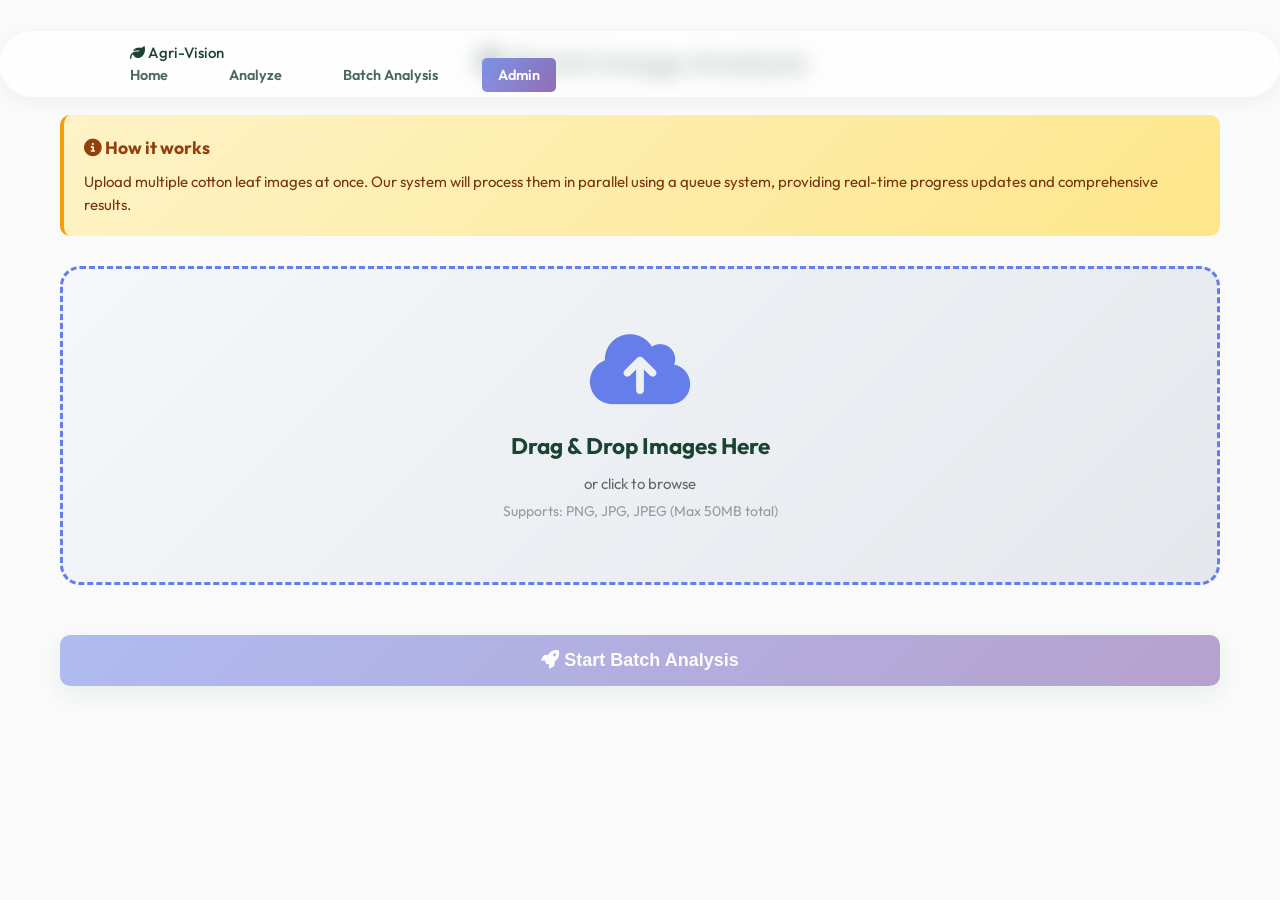
<file: templates/batch_upload.html>
<!DOCTYPE html>
<html lang="en">
<head>
    <meta charset="UTF-8">
    <meta name="viewport" content="width=device-width, initial-scale=1.0">
    <title>Batch Analysis - Agri-Vision</title>
    <link rel="stylesheet" href="/static/css/style.css">
    <link rel="stylesheet" href="https://cdnjs.cloudflare.com/ajax/libs/font-awesome/6.4.0/css/all.min.css">
    <style>
        .batch-container {
            max-width: 1200px;
            margin: 0 auto;
            padding: 40px 20px;
        }
        
        .upload-zone {
            border: 3px dashed #667eea;
            border-radius: 20px;
            padding: 60px 40px;
            text-align: center;
            background: linear-gradient(135deg, #f5f7fa 0%, #e4e8ec 100%);
            cursor: pointer;
            transition: all 0.3s ease;
            margin-bottom: 30px;
        }
        
        .upload-zone:hover {
            border-color: #764ba2;
            background: linear-gradient(135deg, #e8eaf0 0%, #d4d8dc 100%);
            transform: translateY(-2px);
        }
        
        .upload-zone.dragover {
            border-color: #22c55e;
            background: linear-gradient(135deg, #dcfce7 0%, #bbf7d0 100%);
        }
        
        .upload-icon {
            font-size: 80px;
            color: #667eea;
            margin-bottom: 20px;
        }
        
        .file-list {
            margin-top: 30px;
        }
        
        .file-item {
            display: flex;
            align-items: center;
            justify-content: space-between;
            padding: 15px 20px;
            background: white;
            border-radius: 10px;
            margin-bottom: 10px;
            box-shadow: 0 2px 8px rgba(0,0,0,0.1);
        }
        
        .file-name {
            flex: 1;
            font-weight: 500;
            color: #333;
        }
        
        .file-size {
            color: #666;
            margin-right: 20px;
        }
        
        .remove-file {
            color: #ef4444;
            cursor: pointer;
            font-size: 20px;
            transition: color 0.3s;
        }
        
        .remove-file:hover {
            color: #dc2626;
        }
        
        .btn-primary {
            background: linear-gradient(135deg, #667eea 0%, #764ba2 100%);
            color: white;
            padding: 15px 40px;
            border: none;
            border-radius: 10px;
            font-size: 18px;
            font-weight: 600;
            cursor: pointer;
            transition: all 0.3s ease;
            width: 100%;
            margin-top: 20px;
        }
        
        .btn-primary:hover {
            transform: translateY(-2px);
            box-shadow: 0 8px 20px rgba(102, 126, 234, 0.4);
        }
        
        .btn-primary:disabled {
            opacity: 0.5;
            cursor: not-allowed;
            transform: none;
        }
        
        .progress-container {
            margin-top: 30px;
            display: none;
        }
        
        .progress-bar {
            height: 30px;
            background: #e5e7eb;
            border-radius: 15px;
            overflow: hidden;
            margin-bottom: 10px;
        }
        
        .progress-fill {
            height: 100%;
            background: linear-gradient(90deg, #667eea 0%, #764ba2 100%);
            transition: width 0.3s ease;
            display: flex;
            align-items: center;
            justify-content: center;
            color: white;
            font-weight: 600;
        }
        
        .status-text {
            text-align: center;
            color: #666;
            font-weight: 500;
        }
        
        .info-box {
            background: linear-gradient(135deg, #fef3c7 0%, #fde68a 100%);
            border-left: 4px solid #f59e0b;
            padding: 20px;
            border-radius: 10px;
            margin-bottom: 30px;
        }
        
        .info-box h3 {
            color: #92400e;
            margin: 0 0 10px 0;
        }
        
        .info-box p {
            color: #78350f;
            margin: 0;
        }
    </style>
</head>
<body>
    <nav class="navbar">
        <div class="container">
            <a href="/" class="logo">
                <i class="fas fa-leaf"></i>
                <span>Agri-Vision</span>
            </a>
            <ul class="nav-menu">
                <li><a href="/">Home</a></li>
                <li><a href="/analyze">Analyze</a></li>
                <li><a href="/batch" class="active">Batch Analysis</a></li>
                <li><a href="/model-admin">Admin</a></li>
            </ul>
        </div>
    </nav>

    <div class="batch-container">
        <h1 style="text-align: center; margin-bottom: 30px;">
            <i class="fas fa-layer-group"></i> Batch Image Analysis
        </h1>
        
        <div class="info-box">
            <h3><i class="fas fa-info-circle"></i> How it works</h3>
            <p>Upload multiple cotton leaf images at once. Our system will process them in parallel using a queue system, providing real-time progress updates and comprehensive results.</p>
        </div>
        
        <div class="upload-zone" id="uploadZone">
            <i class="fas fa-cloud-upload-alt upload-icon"></i>
            <h2>Drag & Drop Images Here</h2>
            <p style="color: #666; margin-top: 10px;">or click to browse</p>
            <p style="color: #999; font-size: 14px; margin-top: 5px;">Supports: PNG, JPG, JPEG (Max 50MB total)</p>
            <input type="file" id="fileInput" multiple accept=".png,.jpg,.jpeg" style="display: none;">
        </div>
        
        <div class="file-list" id="fileList"></div>
        
        <div class="progress-container" id="progressContainer">
            <div class="progress-bar">
                <div class="progress-fill" id="progressFill" style="width: 0%">0%</div>
            </div>
            <p class="status-text" id="statusText">Uploading...</p>
        </div>
        
        <button class="btn-primary" id="uploadBtn" disabled>
            <i class="fas fa-rocket"></i> Start Batch Analysis
        </button>
    </div>

    <script>
        const uploadZone = document.getElementById('uploadZone');
        const fileInput = document.getElementById('fileInput');
        const fileList = document.getElementById('fileList');
        const uploadBtn = document.getElementById('uploadBtn');
        const progressContainer = document.getElementById('progressContainer');
        const progressFill = document.getElementById('progressFill');
        const statusText = document.getElementById('statusText');
        
        let selectedFiles = [];
        
        uploadZone.addEventListener('click', () => fileInput.click());
        
        uploadZone.addEventListener('dragover', (e) => {
            e.preventDefault();
            uploadZone.classList.add('dragover');
        });
        
        uploadZone.addEventListener('dragleave', () => {
            uploadZone.classList.remove('dragover');
        });
        
        uploadZone.addEventListener('drop', (e) => {
            e.preventDefault();
            uploadZone.classList.remove('dragover');
            handleFiles(e.dataTransfer.files);
        });
        
        fileInput.addEventListener('change', (e) => {
            handleFiles(e.target.files);
        });
        
        function handleFiles(files) {
            const validTypes = ['image/png', 'image/jpeg', 'image/jpg'];
            
            for (let file of files) {
                if (validTypes.includes(file.type)) {
                    selectedFiles.push(file);
                }
            }
            
            updateFileList();
        }
        
        function updateFileList() {
            fileList.innerHTML = '';
            
            selectedFiles.forEach((file, index) => {
                const item = document.createElement('div');
                item.className = 'file-item';
                item.innerHTML = `
                    <span class="file-name"><i class="fas fa-image"></i> ${file.name}</span>
                    <span class="file-size">${formatFileSize(file.size)}</span>
                    <i class="fas fa-times remove-file" onclick="removeFile(${index})"></i>
                `;
                fileList.appendChild(item);
            });
            
            uploadBtn.disabled = selectedFiles.length === 0;
        }
        
        function removeFile(index) {
            selectedFiles.splice(index, 1);
            updateFileList();
        }
        
        function formatFileSize(bytes) {
            if (bytes === 0) return '0 Bytes';
            const k = 1024;
            const sizes = ['Bytes', 'KB', 'MB', 'GB'];
            const i = Math.floor(Math.log(bytes) / Math.log(k));
            return parseFloat((bytes / Math.pow(k, i)).toFixed(2)) + ' ' + sizes[i];
        }
        
        uploadBtn.addEventListener('click', async () => {
            if (selectedFiles.length === 0) return;
            
            const formData = new FormData();
            selectedFiles.forEach(file => {
                formData.append('files', file);
            });
            
            progressContainer.style.display = 'block';
            uploadBtn.disabled = true;
            statusText.textContent = 'Uploading images...';
            progressFill.style.width = '30%';
            
            try {
                const response = await fetch('/api/batch_upload', {
                    method: 'POST',
                    body: formData
                });
                
                if (!response.ok) {
                    throw new Error(`Server returned ${response.status}: ${response.statusText}`);
                }
                
                const contentType = response.headers.get('content-type');
                if (!contentType || !contentType.includes('application/json')) {
                    throw new Error('Server returned non-JSON response');
                }
                
                const data = await response.json();
                
                if (data.status === 'success') {
                    progressFill.style.width = '100%';
                    statusText.textContent = `Batch job started! Redirecting to results...`;
                    
                    setTimeout(() => {
                        window.location.href = `/batch/results/${data.job_id}`;
                    }, 1500);
                } else {
                    throw new Error(data.error || 'Upload failed');
                }
            } catch (error) {
                statusText.textContent = `Error: ${error.message}`;
                progressFill.style.background = '#ef4444';
                uploadBtn.disabled = false;
            }
        });
    </script>
</body>
</html>
</file>
<file: static/css/style.css>
@import url('https://fonts.googleapis.com/css2?family=Outfit:wght@300;400;500;600;700&display=swap');


   /* CSS CUSTOM PROPERTIES (LIGHT THEME) */
:root {
    /* Primary */
    --emerald-green: #2E8B57;
    --fresh-green:   #4CAF50;
    --soft-mint:     #DFF5E1;

    /* Secondary */
    --deep-forest:   #1B4332;
    --warm-earth:    #8D6E63;
    --cotton-white:  #FAFAFA;

    /* Base */
    --bg-main:       var(--cotton-white);
    --text-main:     var(--deep-forest);
    --text-muted:    var(--warm-earth);
    --text-color:    var(--text-main);
    --card-bg:       #FFFFFF;
    --card-border:   rgba(0, 0, 0, 0.03);

    /* Navigation */
    --nav-bg:         rgba(255, 255, 255, 0.7);
    --nav-scrolled-bg:rgba(255, 255, 255, 0.95);

    /* Footer */
    --footer-bg:     #123524;
    --footer-text:   #FFFFFF;
    --footer-muted:  rgba(255, 255, 255, 0.7);

    /* Accent & Status */
    --ai-blue:       #4A90E2;
    --success-bg:    rgba(46, 139, 87, 0.1);
    --success-text:  #1b4332;
    --success-border:rgba(46, 139, 87, 0.2);
    --error-bg:      rgba(220, 53, 69, 0.1);
    --error-text:    #721c24;
    --error-border:  rgba(220, 53, 69, 0.2);
    --info-bg:       rgba(74, 144, 226, 0.1);
    --info-text:     #0c5460;
    --info-border:   rgba(74, 144, 226, 0.2);

    /* Weather location box */
    --weather-location-bg:                  linear-gradient(135deg, #e8f4fd 0%, #d1ecf1 100%);
    --weather-location-border:              #bee5eb;
    --weather-location-text:                #0c5460;
    --weather-location-muted:               #6c757d;
    --weather-location-input-bg:            #ffffff;
    --weather-location-input-border:        #ced4da;
    --weather-location-input-text:          #495057;
    --weather-location-input-placeholder:   #7b8794;
    --weather-location-button-bg:           #17a2b8;
    --weather-location-button-hover-bg:     #138496;
    --weather-location-button-success-bg:   #28a745;
    --weather-location-button-success-hover-bg: #218838;
    --weather-location-shadow:              0 8px 20px rgba(0, 0, 0, 0.04);

    /* Glass */
    --glass-bg:     rgba(255, 255, 255, 0.65);
    --glass-border: rgba(255, 255, 255, 0.4);
    --glass-shadow: 0 8px 32px 0 rgba(0, 0, 0, 0.05);
    --glass-blur:   12px;

    /* Table */
    --table-header-bg: rgba(46, 139, 87, 0.1);
    --table-cell-bg:   rgba(255, 255, 255, 0.5);

    /* Shadows */
    --soft-shadow:  0 4px 20px rgba(0, 0, 0, 0.05);
    --hover-shadow: 0 10px 30px rgba(46, 139, 87, 0.1);

    /* Dashboard */
    --dashboard-bg:      #f8faf9;
    --card-shadow:       0 10px 30px rgba(0, 0, 0, 0.04);
    --card-hover-shadow: 0 20px 40px rgba(0, 0, 0, 0.08);
    --depth-layer:       0 1px 3px rgba(0, 0, 0, 0.1), 0 1px 2px rgba(0, 0, 0, 0.06);

    /* Transitions */
    --transition-smooth: all 0.4s cubic-bezier(0.165, 0.84, 0.44, 1);
}

/* Navigation Styles */
nav {
    display: flex;
    gap: 20px;
    margin-top: 15px;
    flex-wrap: wrap;
}

nav a {
    text-decoration: none;
    color: var(--text-main);
    padding: 8px 16px;
    border-radius: 5px;
    transition: var(--transition-smooth);
    font-weight: 500;
}

nav a:hover {
    background: var(--soft-mint);
    color: var(--emerald-green);
}

nav a[href="/model-admin"] {
    background: linear-gradient(135deg, #667eea 0%, #764ba2 100%);
    color: white !important;
}

nav a[href="/model-admin"]:hover {
    opacity: 0.9;
    transform: translateY(-2px);
}


   /* CSS CUSTOM PROPERTIES (DARK THEME) */
[data-theme="dark"] {
    --cotton-white:  #121212;
    --deep-forest:   #E0E0E0;
    --bg-main:       #121212;
    --text-main:     #E0E0E0;
    --text-muted:    #A0A0A0;
    --text-color:    var(--text-main);
    --card-bg:       #161B21;
    --card-border:   rgba(255, 255, 255, 0.08);
    --warm-earth:    #BCAAA4;

    --emerald-green: #5cd18b;
    --fresh-green:   #6ddc90;
    --soft-mint:     rgba(60, 179, 113, 0.15);
    --ai-blue:       #64B5F6;

    --glass-bg:     rgba(22, 27, 33, 0.65);
    --glass-border: rgba(255, 255, 255, 0.08);
    --glass-shadow: 0 8px 32px 0 rgba(0, 0, 0, 0.3);

    --table-header-bg: rgba(60, 179, 113, 0.2);
    --table-cell-bg:   rgba(22, 27, 33, 0.5);

    --nav-bg:          rgba(18, 18, 18, 0.8);
    --nav-scrolled-bg: rgba(18, 18, 18, 0.95);
    --footer-bg:       #061f16;
    --footer-text:     #E0EAE2;
    --footer-muted:    rgba(224, 234, 226, 0.6);

    --soft-shadow:       0 4px 20px rgba(0, 0, 0, 0.35);
    --hover-shadow:      0 10px 30px rgba(60, 179, 113, 0.2);
    --card-shadow:       0 10px 30px rgba(0, 0, 0, 0.35);
    --card-hover-shadow: 0 20px 40px rgba(0, 0, 0, 0.5);

    --dashboard-bg: #1A1A1A;

    --success-bg:     rgba(92, 209, 139, 0.15);
    --success-text:   #80ffb2;
    --success-border: rgba(92, 209, 139, 0.3);
    --error-bg:       rgba(255, 107, 107, 0.15);
    --error-text:     #ff8e8e;
    --error-border:   rgba(255, 107, 107, 0.3);
    --info-bg:        rgba(100, 181, 246, 0.15);
    --info-text:      #90caf9;
    --info-border:    rgba(100, 181, 246, 0.3);

    --weather-location-bg:                  linear-gradient(135deg, rgba(22, 27, 33, 0.96) 0%, rgba(17, 24, 39, 0.98) 100%);
    --weather-location-border:              rgba(96, 165, 250, 0.18);
    --weather-location-text:                #dbeafe;
    --weather-location-muted:               #94a3b8;
    --weather-location-input-bg:            rgba(15, 23, 42, 0.95);
    --weather-location-input-border:        rgba(148, 163, 184, 0.22);
    --weather-location-input-text:          #e2e8f0;
    --weather-location-input-placeholder:   #94a3b8;
    --weather-location-button-bg:           #2563eb;
    --weather-location-button-hover-bg:     #1d4ed8;
    --weather-location-button-success-bg:   #16a34a;
    --weather-location-button-success-hover-bg: #15803d;
    --weather-location-shadow:              0 12px 30px rgba(0, 0, 0, 0.28);
}

   /* RESET & BASE */
*, *::before, *::after {
    margin: 0;
    padding: 0;
    box-sizing: border-box;
}

body {
    font-family: 'Outfit', sans-serif;
    background-color: var(--cotton-white);
    color: var(--deep-forest);
    line-height: 1.5;
    overflow-x: hidden;
    font-size: 15px;
    cursor: default;
    transition: background-color 0.4s ease, color 0.4s ease;
}

   /* UTILITY CLASSES */
.text-center  { text-align: center; }
.text-muted   { color: var(--text-muted); }
.mb-0  { margin-bottom: 0 !important; }
.mb-2  { margin-bottom: 0.5rem !important; }
.mb-3  { margin-bottom: 1rem !important; }
.mb-4  { margin-bottom: 1.5rem !important; }
.mb-5  { margin-bottom: 3rem !important; }
.no-print { display: block; }

@media print {
    .no-print { display: none !important; }
}

   /* LAYOUT */
.container {
    max-width: 1100px;
    margin: 0 auto;
    padding: 0 1.5rem;
    width: 100%;
}

.main-content {
    padding-top: 120px;
}

.row {
    display: flex;
    flex-wrap: wrap;
    margin: 0 -0.75rem;
}

.row.g-4 { gap: 1.5rem; }

.row > [class*="col-"] {
    padding: 0 0.75rem;
    margin-bottom: 1.5rem;
    min-width: 0;
}

.col-md-6,
.col-lg-4 {
    flex: 0 0 100%;
    max-width: 100%;
}

@media (min-width: 768px) {
    .col-md-6 { flex: 0 0 50%; max-width: 50%; }
}

@media (min-width: 992px) {
    .col-lg-4 { flex: 0 0 30%; max-width: 30%; }
}

   /* GLASSMORPHISM UTILITY */
.glass-card {
    background: var(--glass-bg);
    backdrop-filter: blur(var(--glass-blur));
    -webkit-backdrop-filter: blur(var(--glass-blur));
    border: 1px solid var(--glass-border);
    border-radius: 16px;
    box-shadow: var(--glass-shadow);
    transition: var(--transition-smooth);
}

@media (max-width: 768px) {
    .glass-card {
        backdrop-filter: none;
        -webkit-backdrop-filter: none;
        background: rgba(255, 255, 255, 0.85);
    }

    [data-theme="dark"] .glass-card {
        background: rgba(22, 27, 33, 0.92);
    }
}

   /* TRAIL DOT */
.trail-dot {
    width: 10px;
    height: 10px;
    border-radius: 50%;
    position: fixed;
    top: 0;
    left: 0;
    pointer-events: none;
    z-index: 99999;
    background: #4ade80;
    box-shadow: 0 0 10px #4ade80, 0 0 20px #4ade80, 0 0 40px rgba(74, 222, 128, 0.7);
    transform: translate(-50%, -50%);
    opacity: 0.8;
}

   /* SCROLL-TO-TOP BUTTON */
#scrollTopBtn {
    position: fixed;
    bottom: 90px;
    right: 20px;
    width: 55px;
    height: 55px;
    border: none;
    border-radius: 50%;
    background: linear-gradient(135deg, #22c55e, #16a34a);
    color: white;
    font-size: 1.2rem;
    cursor: pointer;
    display: none;
    z-index: 999;
    box-shadow: 0 4px 15px rgba(0, 0, 0, 0.2);
    transition: 0.3s;
}

#scrollTopBtn:hover {
    transform: translateY(-5px) scale(1.05);
}

   /* NAVIGATION */
.navbar {
    position: fixed;
    top: 1rem;
    left: 50%;
    transform: translateX(-50%);
    width: 100%;
    max-width: 100%;
    z-index: 1000;
    padding: 0.6rem 1.5rem;
    transition: var(--transition-smooth);
    background: var(--nav-bg);
    backdrop-filter: blur(10px);
    -webkit-backdrop-filter: blur(10px);
    border: 1px solid var(--glass-border);
    border-radius: 50px;
    box-shadow: 0 4px 20px rgba(0, 0, 0, 0.05);
}

.navbar.scrolled {
    top: 0.5rem;
    background: var(--nav-scrolled-bg);
    padding: 0.4rem 1.5rem;
    box-shadow: 0 10px 30px rgba(0, 0, 0, 0.08);
    width: 92%;
}

@media (max-width: 768px) {
    .navbar {
        backdrop-filter: blur(6px);
        -webkit-backdrop-filter: blur(6px);
    }
}

.nav-container {
    width: 100%;
    display: flex;
    justify-content: space-between;
    align-items: center;
}

.nav-brand {
    font-size: 1.25rem;
    font-weight: 800;
    color: var(--emerald-green);
    display: flex;
    align-items: center;
    gap: 8px;
    text-decoration: none;
    letter-spacing: -0.5px;
}

.nav-brand i {
    font-size: 1.4rem;
    background: linear-gradient(135deg, var(--emerald-green), var(--fresh-green));
    -webkit-background-clip: text;
    -webkit-text-fill-color: transparent;
}

.nav-menu {
    display: flex;
    list-style: none;
    gap: 1.8rem;
    align-items: center;
}

.nav-menu a {
    color: var(--deep-forest);
    text-decoration: none;
    font-weight: 600;
    font-size: 0.9rem;
    transition: var(--transition-smooth);
    opacity: 0.8;
}

.nav-menu a:hover {
    color: var(--emerald-green);
    opacity: 1;
    transform: translateY(-1px);
}

.nav-menu .btn-primary {
    padding: 0.5rem 1.2rem;
    font-size: 0.85rem;
    border-radius: 50px;
    box-shadow: 0 4px 12px rgba(46, 139, 87, 0.2);
    color: white !important;
    opacity: 1 !important;
}

.nav-menu .btn-primary:hover {
    color: #000000 !important;
    opacity: 1 !important;
}

[data-theme="dark"] .btn-primary:hover,
[data-theme="dark"] .btn-primary:hover *,
[data-theme="dark"] .nav-menu .btn-primary:hover {
    color: #000000 !important;
    opacity: 1 !important;
}

/* Legacy <nav> element (used inside some templates) */
nav {
    display: flex;
    gap: 20px;
    margin-top: 15px;
    flex-wrap: wrap;
}

nav a {
    text-decoration: none;
    color: var(--text-main);
    padding: 8px 16px;
    border-radius: 5px;
    transition: var(--transition-smooth);
    font-weight: 500;
}

nav a:hover {
    background: var(--soft-mint);
    color: var(--emerald-green);
}

nav a[href="/model-admin"] {
    background: linear-gradient(135deg, #667eea 0%, #764ba2 100%);
    color: white !important;
}

nav a[href="/model-admin"]:hover {
    opacity: 0.9;
    transform: translateY(-2px);
}

@media (max-width: 768px) {
    .nav-menu { display: none; }
}

   /* BUTTONS */
.btn {
    padding: 0.9rem 2.2rem;
    border-radius: 12px;
    font-weight: 700;
    font-size: 0.95rem;
    text-decoration: none;
    transition: var(--transition-smooth);
    display: inline-flex;
    align-items: center;
    gap: 10px;
    border: none;
    cursor: pointer;
    position: relative;
    overflow: hidden;
    z-index: 1;
}

.btn-primary {
    background: linear-gradient(135deg, var(--emerald-green), var(--fresh-green));
    color: white;
    box-shadow: 0 8px 25px rgba(46, 139, 87, 0.2);
}

.btn-primary::before {
    content: '';
    position: absolute;
    top: 0;
    left: -100%;
    width: 100%;
    height: 100%;
    background: linear-gradient(90deg, transparent, rgba(255, 255, 255, 0.25), transparent);
    transition: all 0.6s ease;
    z-index: -1;
}

.btn-primary:hover {
    transform: translateY(-3px);
    box-shadow: 0 12px 30px rgba(46, 139, 87, 0.35);
    color: #000000 !important;
}

.btn-primary:hover::before { left: 100%; }

.btn-primary i { transition: transform 0.3s ease; }
.btn-primary:hover i { transform: rotate(15deg) scale(1.1); }

.btn-secondary {
    background: var(--card-bg);
    color: var(--emerald-green);
    border: 1px solid rgba(46, 139, 87, 0.15);
    box-shadow: var(--soft-shadow);
}

.btn-secondary:hover {
    background: var(--soft-mint);
    border-color: var(--emerald-green);
    transform: translateY(-3px);
    box-shadow: var(--hover-shadow);
}

.btn-secondary i { transition: transform 0.3s ease; }
.btn-secondary:hover i { transform: translateX(3px); }

   /* HERO SECTION */
.hero {
    position: relative;
    min-height: 90vh;
    display: flex;
    align-items: center;
    padding: 8rem 2rem 5rem;
    background: var(--bg-main);
    overflow: hidden;
    transition: background-color 0.4s ease;
}
/* Language section */
.language-switcher {
    padding: 6px 10px;
    border-radius: 8px;
    border: 1px solid rgba(255,255,255,0.2);
    background: transparent;
    color: var(--text-color);
    cursor: pointer;
}

.language-switcher option {
    color: black;
}
@keyframes healthPulse {
    0% {
        opacity: 0.75;
    }
    50% {
        opacity: 1;
    }
    100% {
        opacity: 0.75;
    }
}
/* Ambient blobs */
.hero-bg-blobs {
    position: absolute;
    inset: 0;
    overflow: hidden;
    pointer-events: none;
    z-index: 1;
}

.blob {
    position: absolute;
    border-radius: 50%;
    filter: blur(100px);
    opacity: 0.16;
    animation: floatBlob 20s infinite alternate ease-in-out;
    transition: opacity 0.4s ease;
}

[data-theme="dark"] .blob {
    opacity: 0.22;
    filter: blur(120px);
}

.blob-1 {
    width: 450px;
    height: 450px;
    background: linear-gradient(135deg, var(--emerald-green), var(--fresh-green));
    top: -10%;
    right: 5%;
    animation-duration: 25s;
}

.blob-2 {
    width: 350px;
    height: 350px;
    background: linear-gradient(135deg, var(--ai-blue), #2196F3);
    bottom: -5%;
    left: 5%;
    animation-duration: 20s;
    animation-delay: -5s;
}

.blob-3 {
    width: 250px;
    height: 250px;
    background: linear-gradient(135deg, #FFEB3B, var(--fresh-green));
    top: 40%;
    right: 35%;
    opacity: 0.08;
    animation-duration: 18s;
    animation-delay: -2s;
}

@media (max-width: 768px) {
    .blob-1, .blob-2, .blob-3 { display: none; }
}

/* Grid overlay */
.hero-grid-overlay {
    position: absolute;
    inset: 0;
    background-image:
        linear-gradient(to right, rgba(46, 139, 87, 0.04) 1px, transparent 1px),
        linear-gradient(to bottom, rgba(46, 139, 87, 0.04) 1px, transparent 1px);
    background-size: 50px 50px;
    pointer-events: none;
    z-index: 2;
}

[data-theme="dark"] .hero-grid-overlay {
    background-image:
        linear-gradient(to right, rgba(255, 255, 255, 0.02) 1px, transparent 1px),
        linear-gradient(to bottom, rgba(255, 255, 255, 0.02) 1px, transparent 1px);
}

/* Hero layout */
.hero-container {
    position: relative;
    max-width: 1200px;
    margin: 0 auto;
    padding: 0 1.5rem;
    display: grid;
    grid-template-columns: 1.15fr 0.85fr;
    gap: 4rem;
    align-items: center;
    width: 100%;
}

.hero-content {
    animation: fadeInUp 0.8s cubic-bezier(0.16, 1, 0.3, 1) forwards;
}

/* Badge */
.hero-badge-wrapper { margin-bottom: 1.5rem; }

.hero-badge {
    display: inline-flex;
    align-items: center;
    gap: 8px;
    padding: 0.5rem 1.2rem;
    background: rgba(46, 139, 87, 0.07);
    color: var(--emerald-green);
    border-radius: 50px;
    font-weight: 700;
    font-size: 0.8rem;
    letter-spacing: 1px;
    border: 1px solid rgba(46, 139, 87, 0.15);
    box-shadow: 0 4px 15px rgba(46, 139, 87, 0.03);
    transition: var(--transition-smooth);
}

[data-theme="dark"] .hero-badge {
    background: rgba(60, 179, 113, 0.12);
    border-color: rgba(60, 179, 113, 0.25);
}

.badge-dot {
    width: 8px;
    height: 8px;
    background-color: var(--fresh-green);
    border-radius: 50%;
    position: relative;
    display: inline-block;
}

.badge-dot::after {
    content: '';
    position: absolute;
    inset: -4px;
    border-radius: 50%;
    border: 2px solid var(--fresh-green);
    animation: pulseGlow 1.8s infinite;
}

/* Hero typography */
.hero-content h1 {
    font-size: 3.2rem;
    line-height: 1.15;
    color: var(--deep-forest);
    margin-bottom: 1.5rem;
    font-weight: 800;
    letter-spacing: -1px;
}

.hero-content h1 span {
    display: block;
    background: linear-gradient(135deg, var(--emerald-green), var(--ai-blue));
    -webkit-background-clip: text;
    -webkit-text-fill-color: transparent;
    filter: drop-shadow(0 2px 10px rgba(74, 144, 226, 0.1));
}

.hero-content p {
    font-size: 1.15rem;
    color: var(--warm-earth);
    margin-bottom: 2.5rem;
    max-width: 550px;
    line-height: 1.6;
}

.hero-cta {
    display: flex;
    gap: 1.5rem;
    align-items: center;
}

/* Typewriter */
.typewriter {
    display: flex;
    flex-direction: column;
    gap: 8px;
    line-height: 1.1;
    width: 100%;
    align-items: center;
    justify-content: center;
}

.typewriter span {
    display: inline-block;
    overflow: hidden;
    white-space: nowrap;
    border-right: 3px solid #67e8f9;
}

.typewriter .line1,
.typewriter .line2 {
    border-right: 3px solid #4ade80;
}

/* Hero image / scanner */
.hero-image {
    position: relative;
    animation: slideInRight 1s cubic-bezier(0.16, 1, 0.3, 1) forwards;
    width: 100%;
}

.scanner-container {
    position: relative;
    border-radius: 24px;
    overflow: visible;
    background: var(--card-bg);
    padding: 8px;
    border: 1px solid var(--card-border);
    box-shadow: var(--card-shadow);
    transition: var(--transition-smooth);
    height: 350px;
    width: 500px;
    max-width: 100%;
    box-sizing: border-box;
}

.scanner-container:hover {
    box-shadow: var(--card-hover-shadow);
}

.image-wrapper {
    position: relative;
    border-radius: 18px;
    overflow: hidden;
    aspect-ratio: 4/3;
}

.image-wrapper img {
    width: 100%;
    height: 100%;
    object-fit: cover;
    display: block;
    transition: var(--transition-smooth);
}

.scanner-container:hover .image-wrapper img {
    transform: scale(1.03);
}

/* 3D Canvas wrapper */
.canvas-3d-wrapper {
    position: relative;
    overflow: hidden;
    background: radial-gradient(circle at center, #1b2e23, #09120d);
    display: flex;
    align-items: center;
    justify-content: center;
    width: 100%;
    border-radius: 18px;
    aspect-ratio: 4/3;
    border: 1px solid rgba(46, 139, 87, 0.15);
    box-shadow: inset 0 0 30px rgba(0, 0, 0, 0.8);
    transition: background 0.4s ease, border-color 0.4s ease;
}

[data-theme="dark"] .canvas-3d-wrapper {
    background: radial-gradient(circle at center, #0e1d13, #050a06);
    border-color: rgba(60, 179, 113, 0.25);
    box-shadow: inset 0 0 40px rgba(0, 0, 0, 0.95);
}

.canvas-3d-wrapper canvas {
    position: absolute;
    inset: 0;
    width: 100% !important;
    height: 100% !important;
    outline: none;
    z-index: 4;
}

.image-overlay {
    position: absolute;
    inset: 0;
    background: linear-gradient(to top, rgba(27, 67, 50, 0.25), transparent);
    z-index: 5;
    pointer-events: none;
}

/* Scanner brackets */
.scanner-bracket {
    position: absolute;
    width: 24px;
    height: 24px;
    border: 3px solid var(--emerald-green);
    z-index: 10;
    pointer-events: none;
    transition: var(--transition-smooth);
}

.scanner-container:hover .scanner-bracket {
    border-color: var(--ai-blue);
    width: 28px;
    height: 28px;
}

.scanner-bracket.top-left    { top: 18px;    left: 18px;  border-right: none; border-bottom: none; border-top-left-radius: 8px; }
.scanner-bracket.top-right   { top: 18px;    right: 18px; border-left: none;  border-bottom: none; border-top-right-radius: 8px; }
.scanner-bracket.bottom-left { bottom: 18px; left: 18px;  border-right: none; border-top: none;    border-bottom-left-radius: 8px; }
.scanner-bracket.bottom-right{ bottom: 18px; right: 18px; border-left: none;  border-top: none;    border-bottom-right-radius: 8px; }

/* Scanner laser */
.scanner-laser {
    position: absolute;
    left: 8px;
    right: 8px;
    height: 4px;
    background: linear-gradient(90deg, transparent, var(--emerald-green), var(--fresh-green), var(--emerald-green), transparent);
    z-index: 8;
    pointer-events: none;
    box-shadow: 0 0 15px var(--fresh-green);
    animation: laserScan 4s infinite linear;
    opacity: 0.85;
}

[data-theme="dark"] .scanner-laser {
    background: linear-gradient(90deg, transparent, var(--ai-blue), #00E5FF, var(--ai-blue), transparent);
    box-shadow: 0 0 15px #00E5FF;
}

/* Bounding boxes */
.mock-bbox {
    position: absolute;
    border: 2px dashed rgba(229, 29, 34, 0.4);
    background: rgba(229, 29, 34, 0.05);
    z-index: 7;
    pointer-events: none;
    transition: var(--transition-smooth);
    opacity: 0.3;
}

.scanner-container:hover .mock-bbox {
    opacity: 1;
    border-style: solid;
}

.mock-bbox.bbox-1 {
    top: 25%; left: 20%; width: 32%; height: 38%;
    border-color: #ffc107;
    background: rgba(255, 193, 7, 0.03);
}

.scanner-container:hover .mock-bbox.bbox-1 {
    box-shadow: 0 0 15px rgba(255, 193, 7, 0.4);
}

.mock-bbox.bbox-2 {
    top: 45%; left: 58%; width: 28%; height: 34%;
    border-color: var(--fresh-green);
    background: rgba(76, 175, 80, 0.03);
}

.scanner-container:hover .mock-bbox.bbox-2 {
    box-shadow: 0 0 15px rgba(76, 175, 80, 0.4);
}

.bbox-label {
    position: absolute;
    top: -20px;
    left: -2px;
    background: #ffc107;
    color: #111;
    font-size: 0.65rem;
    font-weight: 700;
    padding: 2px 6px;
    border-radius: 4px;
    letter-spacing: 0.5px;
    white-space: nowrap;
    opacity: 0;
    transform: translateY(5px);
    transition: var(--transition-smooth);
}

.mock-bbox.bbox-2 .bbox-label {
    background: var(--fresh-green);
    color: white;
}

.scanner-container:hover .bbox-label {
    opacity: 1;
    transform: translateY(0);
}

/* Floating telemetry */
.floating-telemetry-1 {
    position: absolute;
    bottom: -20px;
    left: -25px;
    background: var(--card-bg);
    padding: 1rem 1.4rem;
    border-radius: 20px;
    box-shadow: var(--card-shadow);
    border: 1px solid var(--card-border);
    animation: floatTele 5s ease-in-out infinite;
    z-index: 12;
    transition: var(--transition-smooth);
}

.floating-telemetry-1:hover {
    transform: scale(1.05) translateY(-5px);
    box-shadow: var(--card-hover-shadow);
    border-color: rgba(74, 144, 226, 0.2);
}

.floating-telemetry-2 {
    position: absolute;
    top: -25px;
    right: 150px;
    background: var(--card-bg);
    padding: 0.8rem 1.2rem;
    border-radius: 16px;
    box-shadow: var(--card-shadow);
    border: 1px solid var(--card-border);
    animation: floatTele 6s ease-in-out infinite;
    animation-delay: -2s;
    z-index: 12;
    transition: var(--transition-smooth);
    display: flex;
    align-items: center;
    gap: 10px;
}

.floating-telemetry-2:hover {
    transform: scale(1.05) translateY(-5px);
    box-shadow: var(--card-hover-shadow);
    border-color: rgba(46, 139, 87, 0.2);
}

.telemetry-pulse {
    width: 10px;
    height: 10px;
    background-color: var(--ai-blue);
    border-radius: 50%;
    display: inline-block;
    position: relative;
}

.telemetry-pulse::after {
    content: '';
    position: absolute;
    inset: -3px;
    border: 2px solid var(--ai-blue);
    border-radius: 50%;
    animation: pulseGlow 1.5s infinite;
}

.telemetry-icon-spin {
    color: var(--emerald-green);
    font-size: 1.2rem;
    animation: spinIcon 8s infinite linear;
}

.telemetry-content {
    display: flex;
    gap: 12px;
    align-items: center;
}

.telemetry-title {
    margin: 0;
    font-size: 0.95rem;
    font-weight: 700;
    color: var(--text-main);
}

.telemetry-sub {
    margin: 0;
    font-size: 0.75rem;
    color: var(--text-muted);
}

.telemetry-icon {
    color: var(--emerald-green);
    font-size: 1.1rem;
    transition: color 0.3s ease;
}

/* Hero responsive */
@media (max-width: 991px) {
    .hero-container {
        grid-template-columns: 1fr;
        text-align: center;
        gap: 3rem;
    }

    .hero-content {
        display: flex;
        flex-direction: column;
        align-items: center;
        justify-content: center;
        margin: 0 auto;
    }

    .hero-image {
        order: 2;
        display: flex;
        justify-content: center;
    }

    .hero-content p { max-width: 650px; margin-left: auto; margin-right: auto; }
    .scanner-container { width: 100%; max-width: 450px; height: auto; }
    .typewriter { align-items: center; }
    .hero-cta { justify-content: center; flex-wrap: wrap; }
    .hero-badge-wrapper { display: flex; justify-content: center; }
}

@media (max-width: 768px) {
    .hero { padding: 6rem 1rem 3rem; }

    .hero-container {
        margin-left: 0;
        width: 100%;
        padding: 0 1rem;
        gap: 2rem;
    }

    .hero-badge { font-size: 0.7rem; padding: 0.4rem 0.9rem; }

    .hero-content h1,
    .typewriter .line1,
    .typewriter .line2 {
        font-size: 1.8rem !important;
        white-space: normal;
        overflow: visible;
        width: auto !important;
    }

    .typewriter { gap: 4px; }

    .hero-cta { flex-direction: column; align-items: center; gap: 0.75rem; width: 100%; }
    .hero-cta .btn { width: 100%; justify-content: center; }

    .hero-image { width: 100%; flex-direction: column; align-items: center; }
    .scanner-container { width: 100%; height: 260px; }

    .floating-telemetry-1,
    .floating-telemetry-2 { position: static; margin-top: 0.75rem; width: 100%; }
}

@media (max-width: 576px) {
    .hero { padding: 7rem 1rem 4rem; }
    .hero-content h1 { font-size: 2.2rem; }
    .hero-content p { font-size: 1rem; }
}

   /* FEATURES SECTION */
.features-section {
    padding: 5rem 2rem;
    background: var(--bg-main);
}

.section-header {
    text-align: center;
    max-width: 700px;
    margin: 0 auto 3.5rem;
}

.section-header h2 {
    font-size: 2.2rem;
    color: var(--deep-forest);
    margin-bottom: 0.8rem;
}

.section-header p {
    font-size: 1.05rem;
    opacity: 0.8;
}

@media (max-width: 768px) {
    .section-header h2 { font-size: 1.8rem; }
}

.features-grid {
    max-width: 1100px;
    margin: 0 auto;
    display: grid;
    grid-template-columns: repeat(auto-fit, minmax(240px, 1fr));
    gap: 1.8rem;
}

/* Feature card — single consolidated block */
.feature-card {
    padding: 2rem 1.5rem;
    background: var(--cotton-white);
    border-radius: 20px;
    border: 1px solid rgba(0, 0, 0, 0.03);
    position: relative;
    overflow: hidden;
    min-height: 220px;
    will-change: transform;
    transition: transform 0.4s ease, box-shadow 0.4s ease, border-color 0.4s ease, background 0.4s ease;
}

.feature-card::before {
    content: "";
    position: absolute;
    top: 0;
    left: -100%;
    width: 100%;
    height: 4px;
    background: linear-gradient(90deg, transparent, #4cff99, transparent);
    transition: 0.6s ease;
}

.feature-card:hover {
    transform: translateY(-12px) scale(1.02);
    background: linear-gradient(145deg, rgba(20, 35, 28, 0.96), rgba(10, 18, 14, 0.98));
    border-color: rgba(76, 255, 153, 0.35);
    box-shadow: 0 20px 45px rgba(0, 0, 0, 0.28), 0 0 25px rgba(76, 255, 153, 0.12);
    cursor: pointer;
}

.feature-card:hover::before { left: 100%; }

.feature-icon-wrapper {
    width: 55px;
    height: 55px;
    background: var(--soft-mint);
    border-radius: 14px;
    display: flex;
    align-items: center;
    justify-content: center;
    font-size: 1.5rem;
    color: var(--emerald-green);
    margin-bottom: 1.5rem;
    transition: var(--transition-smooth);
}

.feature-card:hover .feature-icon-wrapper {
    transform: scale(1.15) rotate(6deg);
    box-shadow: 0 0 18px rgba(76, 255, 153, 0.25);
    background: var(--emerald-green);
    color: white;
}

.feature-card i { transition: transform 0.4s ease, color 0.4s ease; }
.feature-card:hover i { transform: scale(1.18) rotate(4deg); color: #4cff99; }

.feature-card h3 {
    font-size: 1.25rem;
    margin-bottom: 0.8rem;
    color: var(--deep-forest);
    transition: color 0.3s ease;
}

.feature-card:hover h3 { color: #4cff99; }

.feature-card p {
    color: var(--warm-earth);
    font-size: 0.95rem;
    line-height: 1.5;
}

   /* ALERTS */
.alert-container {
    max-width: 800px;
    margin: 0 auto 1.5rem;
}

.alert {
    padding: 0.8rem 1.25rem;
    border-radius: 12px;
    margin-bottom: 1rem;
    font-weight: 500;
    font-size: 0.95rem;
    display: flex;
    align-items: center;
    gap: 12px;
    animation: fadeInUp 0.5s ease;
    border: 1px solid transparent;
}

.alert-success              { background: var(--success-bg); color: var(--success-text); border-color: var(--success-border); }
.alert-error, .alert-danger { background: var(--error-bg);   color: var(--error-text);   border-color: var(--error-border); }
.alert-info                 { background: var(--info-bg);    color: var(--info-text);    border-color: var(--info-border); }

   /* WEATHER / LOCATION BOX */
.weather-location-section {
    background: var(--weather-location-bg);
    border: 1px solid var(--weather-location-border);
    color: var(--weather-location-text);
    box-shadow: var(--weather-location-shadow);
}

.weather-location-title   { color: var(--weather-location-text); }
.weather-location-subtitle,
.weather-location-status  { color: var(--weather-location-muted); }

.weather-location-status { margin: 0.5rem 0 0; font-size: 0.8rem; }
.weather-location-status.is-success { color: var(--success-text); }
.weather-location-status.is-error   { color: var(--error-text); }

.weather-location-controls {
    display: flex;
    gap: 0.75rem;
    flex-wrap: wrap;
    align-items: center;
}

.weather-location-input-wrap {
    position: relative;
    flex: 1;
    min-width: 200px;
}

.weather-location-input {
    width: 100%;
    padding: 0.5rem 2.2rem 0.5rem 0.75rem;
    border: 1px solid var(--weather-location-input-border);
    border-radius: 8px;
    background: var(--weather-location-input-bg);
    color: var(--weather-location-input-text);
    font-size: 0.9rem;
    box-sizing: border-box;
    transition: border-color 0.2s, background-color 0.2s, color 0.2s, box-shadow 0.2s;
}

.weather-location-input::placeholder { color: var(--weather-location-input-placeholder); }

.weather-location-input:focus {
    outline: none;
    border-color: var(--ai-blue);
    box-shadow: 0 0 0 3px rgba(74, 144, 226, 0.12);
}

.weather-location-tick {
    position: absolute;
    right: 0.6rem;
    top: 50%;
    transform: translateY(-50%);
    font-size: 1rem;
    display: none;
}

.weather-location-button {
    padding: 0.5rem 1rem;
    background: var(--weather-location-button-bg);
    color: #ffffff;
    border: none;
    border-radius: 8px;
    cursor: pointer;
    font-size: 0.85rem;
    white-space: nowrap;
    transition: background-color 0.2s, transform 0.2s, opacity 0.2s;
}

.weather-location-button:hover:not(:disabled) { background: var(--weather-location-button-hover-bg); }
.weather-location-button.is-success           { background: var(--weather-location-button-success-bg); }
.weather-location-button.is-success:hover:not(:disabled) { background: var(--weather-location-button-success-hover-bg); }
.weather-location-button:disabled             { opacity: 0.8; cursor: not-allowed; }

.weather-location-alert { margin-top: 1rem; }

   /* UPLOAD CARD */
.upload-card {
    padding: 2.5rem;
    max-width: 750px;
    margin: 0 auto;
    text-align: center;
}

.upload-zone {
    border: 2px dashed var(--emerald-green);
    background: rgba(46, 139, 87, 0.03);
    padding: 2.5rem;
    border-radius: 16px;
    cursor: pointer;
    transition: var(--transition-smooth);
    position: relative;
    overflow: hidden;
}

.upload-zone:hover {
    background: rgba(46, 139, 87, 0.08);
    border-color: var(--ai-blue);
    transform: scale(1.01);
}

.upload-icon {
    font-size: 2.5rem;
    color: var(--emerald-green);
    margin-bottom: 1rem;
    animation: float 3s ease-in-out infinite;
}

.preview-container {
    display: none;
    margin-top: 2rem;
    animation: fadeInUp 0.5s ease;
}

.preview-img-wrapper { position: relative; display: inline-block; }

.preview-img {
    max-width: 100%;
    border-radius: 15px;
    box-shadow: var(--soft-shadow);
}

.close-btn {
    position: absolute;
    top: -10px;
    right: -10px;
    background: var(--emerald-green);
    color: white;
    width: 30px;
    height: 30px;
    border-radius: 50%;
    display: flex;
    align-items: center;
    justify-content: center;
    cursor: pointer;
    transition: var(--transition-smooth);
    z-index: 10;
}

.close-btn:hover { transform: scale(1.1); background: var(--fresh-green); }

.action-btn { margin-top: 20px; width: 100%; justify-content: center; box-shadow: 0 10px 30px rgba(74, 144, 226, 0.2); }

.info-grid {
    margin-top: 1rem;
    display: grid;
    grid-template-columns: 1fr 1fr;
    gap: 2rem;
    text-align: left;
}

@media (max-width: 768px) {
    .info-grid { grid-template-columns: 1fr; }
}

.tip-card  { padding: 1.5rem; background: var(--success-bg); }
.help-card { padding: 1.5rem; background: var(--info-bg); }

   /* RESULTS / DASHBOARD CARDS */
.results-card {
    padding: 2.5rem;
    max-width: 750px;
    margin: 0 auto;
}

/* Unified result-card / analysis-card / demo-card */
.result-card,
.analysis-card,
.demo-card {
    background: var(--card-bg);
    border: 1px solid rgba(93, 211, 139, 0.12);
    border-radius: 24px;
    padding: 2rem;
    margin-top: 2rem;
    transition: all 0.35s ease;
    backdrop-filter: blur(12px);
    box-shadow: 0 10px 35px rgba(0, 0, 0, 0.18);
}

.result-card:hover,
.analysis-card:hover,
.demo-card:hover {
    transform: translateY(-6px);
    box-shadow: 0 16px 45px rgba(93, 211, 139, 0.18);
}

.result-card h2,
.analysis-card h2,
.demo-card h2 { margin-bottom: 1rem; letter-spacing: 0.3px; }

.result-card p,
.analysis-card p,
.demo-card p { line-height: 1.8; opacity: 0.95; }

@media (max-width: 768px) {
    .result-card, .analysis-card, .demo-card { padding: 1.4rem; border-radius: 18px; }
    .result-card h2, .analysis-card h2, .demo-card h2 { font-size: 1.3rem; }
}

@media (max-width: 480px) {
    .result-card, .analysis-card, .demo-card { padding: 1rem; }
    .result-card table, .analysis-card table { font-size: 0.9rem; }
}

/* Results grid */
.results-container { max-width: 1100px; margin: 0 auto; }

.results-grid {
    display: grid;
    grid-template-columns: repeat(auto-fit, minmax(220px, 1fr));
    gap: 1.5rem;
}

/* Small metric cards */
.result-card.metric {
    padding: 1.5rem;
    border-radius: 16px;
    border-left: 4px solid var(--emerald-green);
    display: flex;
    flex-direction: column;
    justify-content: center;
    margin-top: 0;
}

.result-card.metric h3 { font-size: 0.75rem; text-transform: uppercase; letter-spacing: 1px; color: var(--warm-earth); margin-bottom: 0.5rem; }
.result-card.metric h2 { font-size: 1.8rem; margin-bottom: 0.25rem; line-height: 1.2; }
.result-card.metric p  { font-size: 0.9rem; font-weight: 600; color: var(--deep-forest); }

/* Results table */
.results-table {
    width: 100%;
    margin-top: 1.2rem;
    border-radius: 16px;
    overflow: hidden;
}

.results-table th { background: var(--table-header-bg); padding: 12px; text-align: left; }
.results-table td { background: var(--table-cell-bg); padding: 12px; border-top: 1px solid rgba(0, 0, 0, 0.05); }
.results-table tr:hover { background: rgba(93, 211, 139, 0.06); transition: 0.3s ease; }

[data-theme="dark"] .results-table td { border-top: 1px solid rgba(255, 255, 255, 0.05); }

/* Result image */
.result-img-container { position: relative; width: 410px; margin: 0 auto 2rem; }

.result-img {
    border-radius: 13px;
    box-shadow: var(--soft-shadow);
    width: 410px;
    border: 2px solid var(--success-border);
}

.result-svg {
    position: absolute;
    top: 0;
    left: 0;
    width: 410px;
    height: auto;
    pointer-events: none;
    border-radius: 13px;
}

/* Section titles / typography inside results */
.results-section-title {
    color: var(--emerald-green);
    font-size: 1.2rem;
    margin-top: 1.2rem;
    margin-bottom: 0.7rem;
    letter-spacing: -0.4px;
}

.results-list { font-size: 1.05rem; margin-bottom: 1.3rem; list-style: none; padding-left: 0; }
.results-list li { margin-bottom: 0.8rem; line-height: 1.7; }

.results-footer { margin-top: 2rem; padding-top: 1rem; border-top: 1px solid rgba(255, 255, 255, 0.06); color: var(--text-muted); font-size: 0.95rem; }

.results-details  { margin: 20px 0 0; }
.results-summary  { cursor: pointer; color: var(--emerald-green); font-weight: bold; }

.results-pre {
    background: var(--card-bg);
    border: 1px solid var(--success-border);
    padding: 10px;
    font-size: 12px;
    max-height: 220px;
    overflow: auto;
    border-radius: 8px;
}

/* Probability grid */
.probabilities-grid {
    display: grid;
    grid-template-columns: repeat(auto-fit, minmax(400px, 1fr));
    gap: 1.5rem;
}

@media (max-width: 850px) {
    .probabilities-grid { grid-template-columns: 1fr; }
}

/* Recommendation card */
.recommendation-card {
    display: flex;
    align-items: center;
    padding: 1rem 1.5rem;
    background: var(--card-bg);
    border-radius: 12px;
    border: 1px solid var(--card-border);
    transition: var(--transition-smooth);
}

.recommendation-card:hover { transform: translateX(5px); border-color: var(--emerald-green); }

.recommendation-icon {
    width: 32px;
    height: 32px;
    background: var(--soft-mint);
    border-radius: 50%;
    display: flex;
    align-items: center;
    justify-content: center;
    color: var(--emerald-green);
    margin-right: 1rem;
    flex-shrink: 0;
}

/* Health bar */
.health-bar {
    width: 100%;
    height: 12px;
    background: rgba(255, 255, 255, 0.08);
    border-radius: 999px;
    overflow: hidden;
    margin: 0.7rem 0;
}

.health-fill {
    height: 100%;
    border-radius: 999px;
    background: linear-gradient(90deg, #5dd18b, #6ddc90);
    box-shadow: 0 0 15px rgba(93, 211, 139, 0.45);
}

.success-text { font-size: 1rem; }

   /* DASHBOARD SYSTEM */
.dashboard-container {
    max-width: 1250px;
    margin: 0 auto;
    padding: 0 2rem;
    width: 100%;
}

.dashboard-card {
    background: var(--card-bg);
    border-radius: 20px;
    padding: 2rem;
    box-shadow: var(--card-shadow);
    border: 1px solid var(--card-border);
    transition: var(--transition-smooth);
    height: 100%;
    display: flex;
    flex-direction: column;
}

.dashboard-card:hover {
    transform: translateY(-8px);
    box-shadow: var(--card-hover-shadow);
    border-color: rgba(46, 139, 87, 0.1);
}

.dashboard-metrics-grid {
    display: grid;
    grid-template-columns: repeat(2, 1fr);
    gap: 24px;
    margin-bottom: 2rem;
}

@media (max-width: 768px) {
    .dashboard-metrics-grid { grid-template-columns: 1fr; }
}

.dashboard-status-bar {
    background: var(--card-bg);
    border-radius: 20px;
    padding: 1.5rem 2rem;
    display: flex;
    justify-content: space-between;
    align-items: center;
    margin-bottom: 24px;
    box-shadow: var(--card-shadow);
    border: 1px solid var(--card-border);
    animation: fadeInUp 0.5s ease;
}

.dashboard-header {
    display: flex;
    justify-content: space-between;
    align-items: flex-end;
    margin-bottom: 2rem;
    border-bottom: 1px solid rgba(0, 0, 0, 0.05);
    padding-bottom: 1rem;
}

.dashboard-title h1 { font-size: 1.8rem; color: var(--deep-forest); margin-bottom: 0.2rem; }
.dashboard-title p   { color: var(--warm-earth); font-size: 0.9rem; opacity: 0.8; }

/* Health status dot */
.health-status-indicator { width: 12px; height: 12px; border-radius: 50%; display: inline-block; }
.health-good    { background-color: var(--emerald-green); box-shadow: 0 0 10px rgba(46, 139, 87, 0.3); }
.health-warning { background-color: #ffc107; box-shadow: 0 0 10px rgba(255, 193, 7, 0.3); }
.health-danger  { background-color: #dc3545; box-shadow: 0 0 10px rgba(220, 53, 69, 0.3); }

   /* SMART INSIGHTS PANEL */
.smart-insights-panel {
    margin-top: 2rem;
    padding: 1.8rem;
    border-radius: 20px;
    background: linear-gradient(135deg, #f8fffb 0%, #eefaf2 100%);
    border: 1px solid rgba(46, 139, 87, 0.15);
    box-shadow: 0 10px 30px rgba(46, 139, 87, 0.08);
}

.insights-header { text-align: center; margin-bottom: 1.8rem; }
.insights-header h3 { color: var(--emerald-green); font-size: 1.5rem; margin-bottom: 0.4rem; }
.insights-header p  { opacity: 0.7; font-size: 0.92rem; }

.insights-grid {
    display: grid;
    grid-template-columns: repeat(auto-fit, minmax(220px, 1fr));
    gap: 1.2rem;
}

.insight-card {
    background: white;
    border-radius: 18px;
    padding: 1.4rem;
    text-align: center;
    transition: all 0.3s ease;
    border: 1px solid rgba(46, 139, 87, 0.08);
    box-shadow: 0 6px 16px rgba(0, 0, 0, 0.04);
}

.insight-card:hover { transform: translateY(-6px); box-shadow: 0 14px 24px rgba(46, 139, 87, 0.12); }

.insight-icon   { font-size: 2rem; margin-bottom: 0.8rem; }
.insight-card h4{ margin-bottom: 0.5rem; color: #1f2937; }

.insight-value {
    font-size: 1rem;
    font-weight: 600;
    margin-bottom: 0.7rem;
    color: var(--emerald-green);
}

.insight-tag {
    display: inline-block;
    padding: 0.4rem 0.8rem;
    border-radius: 999px;
    font-size: 0.78rem;
    font-weight: 600;
}

.insight-tag.good    { background: rgba(59, 130, 246, 0.12); color: #2563eb; }
.insight-tag.warning { background: rgba(245, 158, 11, 0.15); color: #d97706; }
.insight-tag.success { background: rgba(34, 197, 94, 0.15);  color: #15803d; }

/* Health progress bar (inside insight panels) */
.health-progress { width: 100%; height: 10px; background: #e5e7eb; border-radius: 999px; overflow: hidden; margin: 1rem 0 0.6rem; }

.health-progress-bar {
    width: 86%;
    height: 100%;
    border-radius: 999px;
    background: linear-gradient(90deg, #22c55e, #16a34a);
    animation: pulseBar 2s infinite;
}

.health-score { font-size: 0.9rem; font-weight: 600; color: #15803d; }

@media (max-width: 768px) {
    .smart-insights-panel { padding: 1.2rem; }
    .insights-grid { grid-template-columns: 1fr; }
    .insight-card  { padding: 1.2rem; }
}

   /* AI HEALTH DASHBOARD METERS */
.ai-health-dashboard {
    display: grid;
    grid-template-columns: repeat(auto-fit, minmax(260px, 1fr));
    gap: 1.2rem;
    margin-bottom: 1.5rem;
    margin-top: 1.5rem;
}

.ai-meter-card {
    background: rgba(255, 255, 255, 0.06);
    border: 1px solid rgba(255, 255, 255, 0.08);
    border-radius: 18px;
    padding: 1.4rem;
    backdrop-filter: blur(10px);
}

.meter-header {
    display: flex;
    justify-content: space-between;
    align-items: center;
    margin-bottom: 1rem;
    font-weight: 600;
    color: white;
}

.circular-progress {
    position: relative;
    width: 110px;
    height: 110px;
    margin: 0 auto 1rem;
}

.circular-progress svg { width: 110px; height: 110px; transform: rotate(-90deg); }
.circular-progress svg circle { fill: none; stroke-width: 10; stroke-linecap: round; }
.circular-progress svg circle:first-child { stroke: rgba(255, 255, 255, 0.1); }

#confidenceCircle {
    stroke: #80ffb2;
    stroke-dasharray: 283;
    stroke-dashoffset: 17;
    transition: stroke-dashoffset 1s ease;
}

.progress-number {
    position: absolute;
    inset: 0;
    display: flex;
    align-items: center;
    justify-content: center;
    font-size: 1.2rem;
    font-weight: bold;
    color: white;
}

.meter-status  { text-align: center; font-size: 0.85rem; margin-top: 0.5rem; }
.success-status { color: #80ffb2; }
.healthy-status { color: #4ade80; }

/* Health meter bar */
.health-meter-wrapper { margin: 1rem 0; }

.health-meter {
    width: 100%;
    height: 16px;
    border-radius: 999px;
    background: rgba(255, 255, 255, 0.12);
    overflow: hidden;
    position: relative;
}

.health-meter-fill {
    height: 100%;
    width: 86%;
    border-radius: 999px;
    background: linear-gradient(90deg, #ef4444 0%, #f59e0b 45%, #22c55e 100%);
    animation: healthPulse 2s infinite;
    transition: width 1s ease;
}

.health-labels {
    display: flex;
    justify-content: space-between;
    margin-top: 0.45rem;
    font-size: 0.72rem;
    color: rgba(255, 255, 255, 0.55);
}

@media (max-width: 768px) {
    .ai-health-dashboard { grid-template-columns: 1fr; }
    .circular-progress { width: 95px; height: 95px; }
    .circular-progress svg { width: 95px; height: 95px; }
}

   /* FIELD PHOTO COMPARISON PAGE */
.comparison-page {
    padding-bottom: 5rem;
    background:
        radial-gradient(circle at 15% 10%, rgba(76, 175, 80, 0.14), transparent 28%),
        radial-gradient(circle at 85% 20%, rgba(74, 144, 226, 0.09), transparent 26%),
        var(--bg-main);
}

.comparison-shell { max-width: 1180px; margin: 0 auto; padding: 0 1.5rem; }

.comparison-hero {
    display: flex;
    justify-content: space-between;
    gap: 2rem;
    align-items: center;
    padding: 2.5rem;
    margin-bottom: 2rem;
    box-shadow: var(--soft-shadow);
    background: linear-gradient(135deg, rgba(46, 139, 87, 0.15), rgba(255, 255, 255, 0.66)), var(--glass-bg);
}

[data-theme="dark"] .comparison-hero {
    background: linear-gradient(135deg, rgba(60, 179, 113, 0.18), rgba(30, 30, 30, 0.72)), var(--glass-bg);
}

.comparison-kicker {
    display: inline-flex;
    margin-bottom: 0.75rem;
    color: var(--emerald-green);
    font-size: 0.78rem;
    font-weight: 800;
    letter-spacing: 0.08em;
}

.comparison-hero h1 { color: var(--deep-forest); font-size: 2.45rem; line-height: 1.1; margin-bottom: 0.75rem; }
.comparison-hero p  { color: var(--text-muted); max-width: 680px; font-size: 1rem; }

.comparison-hero-badge {
    display: flex;
    align-items: center;
    gap: 0.75rem;
    padding: 1rem 1.1rem;
    border-radius: 16px;
    background: var(--card-bg);
    color: var(--deep-forest);
    box-shadow: var(--soft-shadow);
    min-width: 220px;
}

.comparison-hero-badge i {
    width: 42px;
    height: 42px;
    display: inline-flex;
    align-items: center;
    justify-content: center;
    border-radius: 14px;
    color: white;
    background: linear-gradient(135deg, var(--emerald-green), var(--fresh-green));
}

.comparison-upload-grid {
    display: grid;
    grid-template-columns: repeat(2, minmax(0, 1fr));
    gap: 1.5rem;
    margin-bottom: 2rem;
}

.comparison-upload-card,
.ai-summary-card,
.ai-recommendation-card,
.comparison-summary-card {
    padding: 1.5rem;
    box-shadow: var(--soft-shadow);
    transition: var(--transition-smooth);
}

.comparison-upload-card:hover,
.ai-summary-card:hover,
.ai-recommendation-card:hover {
    transform: translateY(-4px);
    box-shadow: var(--hover-shadow);
}

.comparison-card-header {
    display: flex;
    align-items: center;
    gap: 1rem;
    margin-bottom: 1.25rem;
}

.comparison-card-header h2 { color: var(--deep-forest); font-size: 1.15rem; margin-bottom: 0.2rem; }
.comparison-card-header p  { color: var(--text-muted); font-size: 0.9rem; }

.comparison-error-card,
.comparison-warning-card {
    display: grid;
    grid-template-columns: auto 1fr;
    gap: 1rem;
    align-items: flex-start;
    padding: 1.5rem;
    background: rgba(255, 255, 255, 0.05);
    box-shadow: var(--soft-shadow);
    margin-bottom: 1.5rem;
}

.comparison-error-card   { border: 1px solid rgba(255, 85, 85, 0.25); }
.comparison-warning-card { border: 1px solid rgba(255, 206, 0, 0.25); }

.comparison-error-icon,
.comparison-warning-icon {
    width: 3rem;
    height: 3rem;
    display: grid;
    place-items: center;
    border-radius: 1rem;
    background: rgba(0, 0, 0, 0.3);
}

.comparison-error-icon   i { color: #ff6b6b; }
.comparison-warning-icon i { color: #ffd166; }

.comparison-step {
    width: 44px;
    height: 44px;
    border-radius: 14px;
    display: inline-flex;
    align-items: center;
    justify-content: center;
    background: var(--soft-mint);
    color: var(--emerald-green);
    font-weight: 800;
    flex-shrink: 0;
}

.comparison-dropzone {
    position: relative;
    overflow: hidden;
    min-height: 190px;
    border: 1.5px dashed rgba(46, 139, 87, 0.45);
    border-radius: 18px;
    background: rgba(46, 139, 87, 0.05);
    display: flex;
    flex-direction: column;
    align-items: center;
    justify-content: center;
    gap: 0.45rem;
    padding: 1.5rem;
    cursor: pointer;
    text-align: center;
    transition: var(--transition-smooth);
}

.comparison-dropzone:hover { border-color: var(--emerald-green); background: rgba(46, 139, 87, 0.1); transform: translateY(-2px); }
.comparison-dropzone input { display: none; }

.comparison-upload-icon {
    width: 58px;
    height: 58px;
    display: inline-flex;
    align-items: center;
    justify-content: center;
    border-radius: 18px;
    background: linear-gradient(135deg, var(--emerald-green), var(--fresh-green));
    color: white;
    font-size: 1.35rem;
    box-shadow: 0 14px 28px rgba(46, 139, 87, 0.18);
}

.comparison-dropzone strong { color: var(--deep-forest); font-size: 1rem; }
.comparison-dropzone small  { color: var(--text-muted); }

.comparison-preview-frame { margin-top: 1rem; border-radius: 18px; overflow: hidden; background: var(--card-bg); border: 1px solid var(--card-border); }
.comparison-preview-frame img { display: none; width: 100%; height: 230px; object-fit: cover; }
.comparison-preview-frame img[src]:not([src=""]) { display: block; }
.comparison-preview-frame span { display: block; padding: 0.85rem 1rem; color: var(--text-muted); font-size: 0.9rem; overflow-wrap: anywhere; }

.comparison-submit-row { grid-column: 1 / -1; display: flex; justify-content: center; }
.comparison-submit { min-width: min(100%, 320px); justify-content: center; }

.comparison-results { display: flex; flex-direction: column; gap: 1.5rem; }

.comparison-summary-card {
    display: flex;
    align-items: center;
    gap: 1.25rem;
    border-left: 5px solid var(--emerald-green);
}

.comparison-summary-card.trend-declined { border-left-color: #dc3545; }
.comparison-summary-card.trend-stable   { border-left-color: var(--ai-blue); }

.comparison-summary-card h2 { color: var(--deep-forest); margin-bottom: 0.35rem; }
.comparison-summary-card p  { color: var(--text-muted); }

.comparison-summary-icon {
    width: 68px;
    height: 68px;
    border-radius: 20px;
    display: inline-flex;
    align-items: center;
    justify-content: center;
    background: var(--soft-mint);
    color: var(--emerald-green);
    font-size: 1.8rem;
    flex-shrink: 0;
}

.trend-declined .comparison-summary-icon,
.comparison-result-card.trend-declined i { color: #dc3545; background: rgba(220, 53, 69, 0.12); }

.trend-stable .comparison-summary-icon,
.comparison-result-card.trend-stable i { color: var(--ai-blue); background: rgba(74, 144, 226, 0.12); }

.comparison-metrics-grid,
.comparison-analysis-grid {
    display: grid;
    grid-template-columns: repeat(3, minmax(0, 1fr));
    gap: 1.25rem;
}

.comparison-analysis-grid { grid-template-columns: 1.4fr 1fr; }
.comparison-analysis-grid.recommendation-only { grid-template-columns: 1fr; }

.comparison-result-card {
    position: relative;
    padding: 1.4rem;
    border-radius: 18px;
    background: var(--card-bg);
    border: 1px solid var(--card-border);
    box-shadow: var(--soft-shadow);
    overflow: hidden;
}

.comparison-result-card::before {
    content: "";
    position: absolute;
    inset: 0 0 auto;
    height: 4px;
    background: linear-gradient(90deg, var(--emerald-green), var(--fresh-green));
}

.comparison-result-card > span { display: block; color: var(--text-muted); font-size: 0.78rem; font-weight: 800; letter-spacing: 0.08em; text-transform: uppercase; margin-bottom: 0.75rem; }
.comparison-result-card h3     { color: var(--deep-forest); font-size: 1.45rem; line-height: 1.15; margin-bottom: 0.35rem; }
.comparison-result-card p,
.comparison-result-card strong { color: var(--text-muted); font-size: 0.92rem; }
.comparison-result-card strong { display: block; color: var(--deep-forest); margin-top: 0.55rem; }

.comparison-result-card.delta { min-height: 190px; }
.comparison-result-card.delta h3 { font-size: 2rem; }

.comparison-result-card.delta i {
    position: absolute;
    right: 1.2rem;
    bottom: 1.1rem;
    width: 54px;
    height: 54px;
    border-radius: 18px;
    display: inline-flex;
    align-items: center;
    justify-content: center;
    background: var(--soft-mint);
    color: var(--emerald-green);
    font-size: 1.5rem;
}

.comparison-score-bar { width: 100%; height: 10px; border-radius: 999px; background: rgba(46, 139, 87, 0.12); overflow: hidden; margin-top: 1rem; }
.comparison-score-bar span { display: block; height: 100%; min-width: 3%; max-width: 100%; border-radius: inherit; background: linear-gradient(90deg, var(--emerald-green), var(--fresh-green)); }

.story-grid .card-body {
    display: flex;
    flex-direction: column;
    justify-content: space-between;
    height: 100%;
}

.story-card {
    cursor: pointer;
    transition: all 0.3s ease;
}

.story-card:hover {
    transform: translateY(-6px);
    box-shadow: 0 10px 25px rgba(0,0,0,0.12);
}

@media (max-width: 768px) {
    .stories-grid {
        gap: 1.5rem;
    }
}

.ai-summary-card ul { list-style: none; display: grid; gap: 0.85rem; }
.ai-summary-card li { display: flex; align-items: flex-start; gap: 0.75rem; color: var(--deep-forest); padding: 0.9rem; border-radius: 14px; background: rgba(46, 139, 87, 0.07); }
.ai-summary-card li i { color: var(--emerald-green); margin-top: 0.2rem; }

.ai-recommendation-card h2 { color: var(--deep-forest); margin-bottom: 0.75rem; }
.ai-recommendation-card p  { color: var(--text-muted); }

.comparison-mini-meta { display: flex; flex-wrap: wrap; gap: 0.65rem; margin-top: 1.5rem; }
.comparison-mini-meta span { display: inline-flex; align-items: center; gap: 0.45rem; padding: 0.55rem 0.75rem; border-radius: 999px; background: var(--soft-mint); color: var(--emerald-green); font-size: 0.85rem; font-weight: 700; }

@media (max-width: 900px) {
    .comparison-hero, .comparison-summary-card { flex-direction: column; align-items: flex-start; }
    .comparison-upload-grid, .comparison-metrics-grid, .comparison-analysis-grid { grid-template-columns: 1fr; }
}

@media (max-width: 560px) {
    .comparison-shell { padding: 0 1rem; }

    .comparison-hero,
    .comparison-upload-card,
    .ai-summary-card,
    .ai-recommendation-card,
    .comparison-summary-card { padding: 1.1rem; border-radius: 16px; }

    .comparison-hero h1 { font-size: 1.9rem; }
    .comparison-preview-frame img { height: 190px; }
}

   /* STORIES PAGE */
.stories-header { max-width: 720px; margin-inline: auto; }

.stories-grid { row-gap: 2rem; }

.stories-grid .card {
    height: 100%;
    width: 100%;
    border-radius: 24px;
    transition: all 0.3s ease;
    backdrop-filter: blur(10px);
    will-change: transform;
}

.stories-grid .card:hover {
    transform: translateY(-10px) scale(1.02);
    box-shadow: 0 18px 40px rgba(0, 0, 0, 0.28), 0 0 20px rgba(76, 255, 153, 0.10);
    cursor: pointer;
}

.stories-grid .card-body { display: flex; flex-direction: column; justify-content: space-between; height: 100%; }

@media (max-width: 992px) { .stories-grid { gap: 1.8rem; } }

@media (max-width: 768px) {
    .stories-grid { grid-template-columns: 1fr; gap: 1.5rem; }
    .stories-grid .card { border-radius: 20px; padding: 1.5rem; }
    .stories-grid .card-body { gap: 1rem; }
}

@media (max-width: 480px) {
    .stories-grid .card h3 { font-size: 1.2rem; }
    .stories-grid .card p  { line-height: 1.7; }
    .stories-grid { gap: 1.2rem; }
}

main{
    padding-bottom: 8rem;
}

   /* FOOTER */
.footer {
    background: #184b34;
    color: #ffffff;
    position: relative;
    padding: 2.5rem 2rem 1.5rem;
    border-top: 1px solid rgba(255, 255, 255, 0.06);
}

.footer::before {
    content: '';
    position: absolute;
    /* Controls the vertical anchoring so leaves intersect right at the peak lines */
    top: -27px; 
    left: 0;
    width: 100%;
    height: 27px; /* Height of the rolling hill crests */
    z-index: 1; /* Sits cleanly beneath the rising leaf particles */
    
    /* Creates repeating natural, smooth rounded wave profiles purely with CSS radial curves.
      Color-matched to seamlessly blend straight into your #184b34 footer body.
    */
    background-image: radial-gradient(ellipse at 95% 100%, #184b34 20%, transparent 55%),
    radial-gradient(ellipse at 50% 100%, #184b34 50%, transparent 80%),
    radial-gradient(ellipse at 5% 100%, #184b34 20%, transparent 55%);
    /* background-size: 108px; Adjust the width of each individual wave hill */
    background-repeat: repeat-x;
}


[data-theme="dark"] .footer {
    background: #152918;
    border-top-color: rgba(255, 255, 255, 0.08);
    color: var(--footer-text);
}

[data-theme="dark"] .footer::before{
    background-image: radial-gradient(ellipse at 95% 100%, #152918 20%, transparent 55%),
    radial-gradient(ellipse at 50% 100%, #152918 50%, transparent 80%),
    radial-gradient(ellipse at 5% 100%, #152918 20%, transparent 55%);
}


.footer-container {
    max-width: 1100px;
    margin: 0 auto;
    display: flex;
    justify-content: space-between;
    align-items: center;
    padding-bottom: 2rem;
    border-bottom: 1px solid rgba(255, 255, 255, 0.08);
}

/* Container positioned exactly along the top edge of your footer */
.footer-leaf-container {
  position: absolute;
  border-bottom: 8px solid rgba(52, 83, 68, 0.03);
  box-shadow: 0 10px 10px -5px rgba(24, 75, 52);
  top: 0;
  left: 0;
  width: 100%;
  height: 150px; /* How high the leaves travel before vanishing */
  transform: translateY(-100%); /* Sits right on top of the footer line */
  pointer-events: none; /* Won't block clicks on your nav links */
  overflow: hidden;
  z-index: 2;
}
/* Base style for individual floating leaves */
.leaf-particle {
  position: absolute;
  bottom: 0; /* Starts generation at the footer top line */
  background-color: #439750;
  /* Simple CSS leaf shape using border-radius */
  border-radius: 0 100% 0 100%; 
  opacity: 0.85;
  box-shadow: 0 0 8px rgba(21, 41, 24, 0.6); /* Soft color-matched glow */
  animation: floatUpAndFade 4s linear infinite;
}
/* The magic transition: rising, gently swaying, and fading away like a bubble */
@keyframes floatUpAndFade {
  0% {
    transform: translateY(0) rotate(0deg) scale(0.5);
    opacity: 0;
  }
  10% {
    opacity: 0.8; /* Quickly reaches full visibility */
  }
  50% {
    /* Slight sway side to side midway */
    transform: translateY(-50px) rotate(45deg) scale(1);
  }
  90% {
    opacity: 0.3; /* Lightens significantly near the height limit */
  }
  100% {
    transform: translateY(-130px) rotate(90deg) scale(0.8);
    opacity: 0; /* Completely disappears */
  }
}
[data-theme="dark"] .footer-leaf-container{
    box-shadow: 0 10px 10px -5px rgba(21, 41, 24, 1);
}
[data-theme="dark"] .leaf-particle {
    background-color: #6bb075;
}

.footer-brand h2 { font-size: 1.3rem; color: var(--footer-text); margin: 0; }

.footer-links-compact { display: flex; gap: 2rem; }

.footer-links-compact a {
    color: var(--footer-text);
    text-decoration: none;
    font-size: 0.9rem;
    opacity: 0.95;
    transition: var(--transition-smooth);
    font-weight: 600;
}

.footer-links-compact a:hover { opacity: 1; text-decoration: underline; }

.footer-bottom {
    max-width: 1100px;
    margin: 0 auto;
    padding-top: 1.5rem;
    border-top: 1px solid rgba(255, 255, 255, 0.1);
    display: flex;
    justify-content: space-between;
    align-items: center;
    font-size: 0.85rem;
    opacity: 0.8;
    color: var(--footer-text);
}

.footer-social { display: flex; gap: 1.5rem; }

.footer-social a { color: var(--footer-text); font-size: 1.1rem; transition: var(--transition-smooth); }
.footer-social a:hover { transform: translateY(-3px); }

.footer-title    { margin-bottom: 0.5rem; }
.footer-subtitle { font-size: 0.85rem; opacity: 0.8; }

@media (max-width: 768px) {
    .footer-container { flex-direction: column; text-align: center; gap: 1.5rem; }
    .footer-links-compact { gap: 1rem; flex-wrap: wrap; justify-content: center; }
    .footer-bottom { flex-direction: column; gap: 1rem; text-align: center; }
}

   /* MISC COMPONENTS */
.tip-list { list-style: none; font-size: 0.95rem; opacity: 0.8; color: var(--text-main); padding: 0; }
.tip-list li { margin-bottom: 0.5rem; display: flex; align-items: center; gap: 8px; }

.theme-toggle-btn { background: transparent; border: none; color: var(--deep-forest); font-size: 1.2rem; cursor: pointer; padding: 5px; transition: color 0.3s ease; }

   /* KEYFRAME ANIMATIONS */
@keyframes fadeInUp {
    from { opacity: 0; transform: translateY(30px); }
    to   { opacity: 1; transform: translateY(0); }
}

@keyframes slideInRight {
    from { opacity: 0; transform: translateX(40px); }
    to   { opacity: 1; transform: translateX(0); }
}

@keyframes floatBlob {
    0%   { transform: translate(0px, 0px) scale(1); }
    50%  { transform: translate(30px, -40px) scale(1.1); }
    100% { transform: translate(-20px, 20px) scale(0.9); }
}

@keyframes floatTele {
    0%   { transform: translateY(0px); }
    50%  { transform: translateY(-10px); }
    100% { transform: translateY(0px); }
}

.health-fill {
    height: 100%;
    border-radius: 999px;
    background: linear-gradient(
        90deg,
        #5dd18b,
        #6ddc90
    );
    box-shadow: 0 0 15px rgba(93,211,139,0.45);
}

/* =========================================================
   Print & Export PDF Styles
   ========================================================= */
@media print {
    .no-print, 
    .navbar, 
    .footer, 
    .upload-btn, 
    #toggle-ai-focus, 
    .results-summary, 
    .results-pre,
    .trail-container,
    .theme-toggle-btn {
        display: none !important;
    }

    body {
        background: white !important;
        color: black !important;
    }

    .main-content {
        padding-top: 0 !important;
    }

    .glass-card {
        background: white !important;
        box-shadow: none !important;
        border: 1px solid #ddd !important;
        backdrop-filter: none !important;
        -webkit-backdrop-filter: none !important;
    }

    .results-card {
        margin: 0 !important;
        padding: 0 !important;
        width: 100% !important;
        box-shadow: none !important;
    }

    .result-card {
        page-break-inside: avoid;
        margin-bottom: 20px !important;
        border: 1px solid #eee !important;
        padding: 15px !important;
        background: white !important;
    }

    .results-section-title {
        color: #2E8B57 !important;
    }

    .health-bar {
        border: 1px solid #ddd !important;
        background: #f5f5f5 !important;
        -webkit-print-color-adjust: exact;
        print-color-adjust: exact;
    }

    .health-fill {
        background: #2E8B57 !important;
        -webkit-print-color-adjust: exact;
        print-color-adjust: exact;
    }
}
    }
}
/* Fix 2: Hero container mobile margin */
@media (max-width: 768px) {
    .hero-container {
        margin-left: 0;
        width: 100%;
        padding: 0 16px;
    }
}

@keyframes laserScan {
    0%   { top: 8px; opacity: 0; }
    10%  { opacity: 0.95; }
    90%  { opacity: 0.95; }
    100% { top: calc(100% - 12px); opacity: 0; }
}

@keyframes pulseGlow {
    0%   { transform: scale(0.8); opacity: 1; }
    100% { transform: scale(2.2); opacity: 0; }
}

@keyframes pulseBar {
    0%, 100% { opacity: 0.7; }
    50%       { opacity: 1; }
}

@keyframes healthPulse {
    0%, 100% { opacity: 0.75; }
    50%       { opacity: 1; }
}

@keyframes spinIcon {
    0%   { transform: rotate(0deg); }
    100% { transform: rotate(360deg); }
}

   /* PRINT STYLES */
@media print {
    @page { margin: 0; size: A4 portrait; }

    body {
        background: white !important;
        margin: 0 !important;
        padding: 0 !important;
        -webkit-print-color-adjust: exact !important;
        print-color-adjust: exact !important;
    }

    .navbar, .footer, .no-print, .btn, .json-section, .success-alert-container {
        display: none !important;
    }

    .main-content { padding: 0 !important; margin: 0 !important; background: white !important; }

    .dashboard-container { max-width: 100% !important; width: 100% !important; padding: 0 !important; margin: 0 !important; }

    .print-page {
        margin: 10mm !important;
        padding: 0 !important;
        border: 1.5pt solid black !important;
        width: 190mm !important;
        min-height: 277mm !important;
        page-break-after: always;
        background: white !important;
        box-sizing: border-box;
        overflow: hidden;
        display: flex !important;
        flex-direction: column;
        position: relative;
    }

    .print-content { padding: 10mm !important; width: 100% !important; flex: 1; box-sizing: border-box; display: flex; flex-direction: column; }

    .dashboard-card { box-shadow: none !important; border: none !important; break-inside: avoid !important; page-break-inside: avoid !important; margin-bottom: 20px !important; padding: 10px 0 !important; background: white !important; }


    .floating-telemetry-2 {
        position: static;
        margin-top: 0.75rem;
        width: 100%;
    }
}

/* ==========================================
   DEMO PREVIEW SECTION
========================================== */

.demo-preview-section{
    padding:120px 8%;
    position:relative;
    overflow:hidden;

    background:
    radial-gradient(
        circle at top right,
        rgba(46,139,87,0.18),
        transparent 35%
    ),
    radial-gradient(
        circle at bottom left,
        rgba(74,144,226,0.12),
        transparent 30%
    );
}

.demo-preview-container{
    display:grid;
    grid-template-columns:1fr 1fr;
    gap:60px;
    align-items:center;
}

.demo-chip{
    display:inline-flex;
    align-items:center;
    gap:10px;
    padding:10px 18px;
    border-radius:999px;

    background:rgba(46,139,87,0.12);

    color:var(--emerald-green);

    font-weight:700;

    margin-bottom:24px;
}

.demo-preview-left h2{
    font-size:3rem;
    line-height:1.1;
    margin-bottom:24px;
}

.demo-preview-left p{
    font-size:1.1rem;
    opacity:.85;
    margin-bottom:40px;
}

.demo-stats-grid{
    display:grid;
    grid-template-columns:repeat(2,1fr);
    gap:20px;
    margin-bottom:40px;
}

.demo-stat-card{
    padding:24px;
    border-radius:20px;

    background:rgba(255,255,255,0.05);

    backdrop-filter:blur(20px);

    border:1px solid rgba(255,255,255,0.08);

    transition:0.3s ease;
}

.demo-stat-card:hover{
    transform:translateY(-5px);
}

.demo-stat-card h3{
    font-size:2rem;
    color:var(--emerald-green);
    margin-bottom:8px;
}

.ai-demo-card{
    position:relative;

    border-radius:28px;

    overflow:hidden;

    border:1px solid rgba(255,255,255,0.08);

    box-shadow:0 0 50px rgba(46,139,87,0.18);
}

.ai-demo-card img{
    width:100%;
    display:block;
}

.scan-line{
    position:absolute;

    width:100%;
    height:4px;

    background:linear-gradient(
        to right,
        transparent,
        #00ffcc,
        transparent
    );

    animation:scanMove 3s linear infinite;

    z-index:5;
}

@keyframes scanMove{

    0%{
        top:0%;
    }

    100%{
        top:100%;
    }
}

.demo-overlay{
    position:absolute;

    inset:0;

    display:flex;

    flex-direction:column;

    justify-content:space-between;

    padding:30px;
}

.demo-detection,
.demo-health,
.demo-yield{

    background:rgba(0,0,0,0.55);

    backdrop-filter:blur(10px);

    padding:16px 20px;

    border-radius:16px;

    width:max-content;

    color:white;
}

/* ==========================================
   ADVANCED DEMO ANIMATIONS
========================================== */

.reveal-demo-card{
    animation:demoFloat 5s ease-in-out infinite;
}

@keyframes demoFloat{

    0%{
        transform:translateY(0px);
    }

    50%{
        transform:translateY(-12px);
    }

    100%{
        transform:translateY(0px);
    }
}

.floating-stat{
    position:relative;
    overflow:hidden;
}

.floating-stat::before{

    content:"";

    position:absolute;

    top:-100%;
    left:-100%;

    width:250%;
    height:250%;

    background:linear-gradient(
        135deg,
        transparent,
        rgba(255,255,255,0.08),
        transparent
    );

    transform:rotate(25deg);

    transition:0.8s;
}

.floating-stat:hover::before{

    top:100%;
    left:100%;
}

.demo-btn{
    margin-top:10px;
}

/* ==========================================
   RESPONSIVE
========================================== */

@media(max-width:900px){

    .demo-preview-container{
        grid-template-columns:1fr;
    }

    .demo-preview-left h2{
        font-size:2.2rem;
    }

    .demo-stats-grid{
        grid-template-columns:1fr;
    }

    .dashboard-metrics-grid { display: grid !important; grid-template-columns: 1fr 1fr !important; gap: 25px !important; }

    .dashboard-status-bar { border: none !important; border-bottom: 1px solid #eee !important; box-shadow: none !important; padding: 10px 0 !important; margin-bottom: 30px !important; }

    h1, h2, h3, h4, p, span, div, strong, li { color: black !important; opacity: 1 !important; page-break-after: avoid; }

    .dashboard-card h3, .dashboard-card div, .dashboard-card span, .analysis-footer { color: #000000 !important; }

    .fade-in {
        opacity: 1 !important;
        transform: none !important;
        color: black !important;
    }
}

/* Utility Classes */
.no-print { display: block; }

/* i18n Language Selector */
.lang-selector-container { display: flex; align-items: center; gap: 8px; margin-left: 10px; }
.lang-selector { padding: 4px 8px; border-radius: 4px; border: 1px solid var(--border-color, #ccc); background: var(--bg-card, #fff); color: var(--text-color, #333); font-family: inherit; font-size: 0.9em; cursor: pointer; }
.lang-selector:focus { outline: 2px solid var(--emerald-green, #2e8b57); }

/* =========================================================
   Issue #279: PDF Export Quality Improvements
   
   Fixes for:
   1. Unwanted UI elements (buttons, interactive controls)
   2. Recent Analyses section overflow across pages
   3. Inconsistent PDF layout and spacing
   4. Poor report styling
========================================================= */

/* Print/Export Utility Classes */
.export-hide {
    display: block;
}

@media print {
    .export-hide,
    .results-action-btn,
    .agri-scan-history-delete,
    #toggle-ai-focus,
    .results-summary,
    .results-pre,
    .trail-container,
    .theme-toggle-btn,
    [onclick*="exportToPDF"],
    [onclick*="exportExplainability"] {
        display: none !important;
        visibility: hidden !important;
    }
}

/* Print-Specific Results Card Styling */
@media print {
    .results-card {
        background: white !important;
        box-shadow: none !important;
        border: 1px solid #ddd !important;
        padding: 20mm !important;
        margin: 0 !important;
        page-break-inside: avoid;
    }

    .result-card {
        background: white !important;
        border: 1px solid #e0e0e0 !important;
        box-shadow: none !important;
        padding: 15pt !important;
        margin-top: 12pt !important;
        margin-bottom: 12pt !important;
        page-break-inside: avoid;
    }

    .results-header {
        margin-bottom: 20pt;
        padding-bottom: 15pt;
        border-bottom: 2pt solid #333;
    }

    .results-title {
        color: #000 !important;
        font-size: 24pt;
        font-weight: 700;
        margin-bottom: 8pt;
    }

    .results-subtitle {
        color: #555 !important;
        font-size: 11pt;
        line-height: 1.6;
        margin-bottom: 0;
    }

    .results-section-title {
        color: #000 !important;
        font-size: 16pt;
        font-weight: 600;
        margin-top: 15pt;
        margin-bottom: 10pt;
        padding-bottom: 8pt;
        border-bottom: 1pt solid #ddd;
    }

    /* Print Table Styling */
    .results-table {
        width: 100%;
        border-collapse: collapse;
        margin: 10pt 0;
        page-break-inside: avoid;
    }

    .results-table tr {
        page-break-inside: avoid;
    }

    .results-table th {
        background: #f0f0f0 !important;
        color: #000 !important;
        border: 1pt solid #ccc !important;
        padding: 8pt;
        text-align: left;
        font-weight: 600;
        font-size: 11pt;
    }

    .results-table td {
        border: 1pt solid #ddd !important;
        padding: 8pt;
        color: #333 !important;
        font-size: 10pt;
    }

    /* Print List Styling */
    .results-list {
        margin: 10pt 0;
        padding-left: 20pt;
        list-style: disc;
    }

    .results-list li {
        color: #333 !important;
        margin-bottom: 6pt;
        font-size: 11pt;
        line-height: 1.6;
        page-break-inside: avoid;
    }

    /* Hide Recent Analyses Section or Style it Properly */
    .agri-scan-history-panel,
    .results-recent-analyses-panel {
        page-break-inside: avoid;
    }

    .agri-scan-history-list {
        display: grid;
        grid-template-columns: 1fr !important;
        gap: 10pt;
        page-break-inside: avoid;
    }

    .agri-scan-history-card {
        display: flex;
        background: white !important;
        border: 1pt solid #ddd !important;
        padding: 10pt;
        margin-bottom: 8pt;
        page-break-inside: avoid;
    }

    .agri-scan-history-img {
        width: 80pt;
        height: 60pt;
        object-fit: cover;
        margin-right: 10pt;
        flex-shrink: 0;
    }

    .agri-scan-history-body {
        flex: 1;
        padding: 0 !important;
    }

    .agri-scan-history-disease {
        color: #000 !important;
        font-weight: 600;
        font-size: 11pt;
        margin-bottom: 3pt;
    }

    .agri-scan-history-confidence,
    .agri-scan-history-date {
        color: #666 !important;
        font-size: 10pt;
        margin-bottom: 3pt;
    }

    .agri-scan-history-empty {
        color: #999 !important;
        text-align: center;
        padding: 15pt !important;
        background: #f9f9f9 !important;
        border: 1pt dashed #ddd !important;
    }

    /* Print Report Footer */
    .results-footer {
        margin-top: 20pt;
        padding-top: 15pt;
        border-top: 1pt solid #ddd;
        color: #666 !important;
        font-size: 10pt;
        page-break-inside: avoid;
    }

    /* Health Score Visualization */
    .health-bar {
        background: #f0f0f0 !important;
        height: 8pt;
        margin: 5pt 0;
        border-radius: 4pt;
        overflow: hidden;
    }

    .health-fill {
        background: linear-gradient(90deg, #2E8B57, #4CAF50) !important;
        box-shadow: none !important;
        height: 100%;
    }

    /* Weather Section */
    .weather-card {
        background: #fafafa !important;
        border: 1pt solid #ddd !important;
        padding: 12pt;
        margin: 12pt 0;
        page-break-inside: avoid;
    }

    .weather-card h3 {
        color: #000 !important;
        font-size: 13pt;
        margin-bottom: 8pt;
    }

    .w-stat {
        background: white !important;
        border: 1pt solid #e0e0e0 !important;
        padding: 8pt;
        text-align: center;
        page-break-inside: avoid;
    }

    /* Recommendation Styling */
    .recommendation-item,
    .insight-item {
        background: #f5f5f5 !important;
        border-left: 3pt solid #2E8B57 !important;
        padding: 10pt;
        margin-bottom: 8pt;
        page-break-inside: avoid;
        color: #333 !important;
        font-size: 10pt;
        line-height: 1.6;
    }

    /* Print-Specific Spacing */
    .main-content {
        padding: 0 !important;
        background: white !important;
    }

    body {
        background: white !important;
        color: #000 !important;
        line-height: 1.5;
    }

    /* A4 Page Setup */
    @page {
        size: A4 portrait;
        margin: 15mm;
    }

    /* Prevent Page Breaks in Critical Elements */
    .result-card,
    .results-table,
    .recommendation-item,
    .insight-item,
    .weather-card {
        page-break-inside: avoid;
    }

    /* Print Typography */
    h1, h2, h3, h4, h5, h6 {
        color: #000 !important;
        page-break-after: avoid;
        margin-top: 12pt;
        margin-bottom: 8pt;
    }

    p {
        color: #333 !important;
        margin-bottom: 8pt;
        orphans: 3;
        widows: 3;
    }

    /* Remove Backdrop Filters */
    .glass-card,
    .glass-bg {
        background: white !important;
        backdrop-filter: none !important;
        box-shadow: none !important;
    }

    /* Clean Borders for Print */
    [data-theme="dark"] .result-card,
    [data-theme="dark"] .results-card,
    [data-theme="dark"] .weather-card {
        background: white !important;
        color: #000 !important;
        border: 1pt solid #ccc !important;
    }

    [data-theme="dark"] .agri-scan-history-empty {
        background: rgba(22, 27, 33, 0.6);
        border-color: rgba(60, 179, 113, 0.15);
        color: rgba(224, 224, 224, 0.8);
    }
}
</file>
